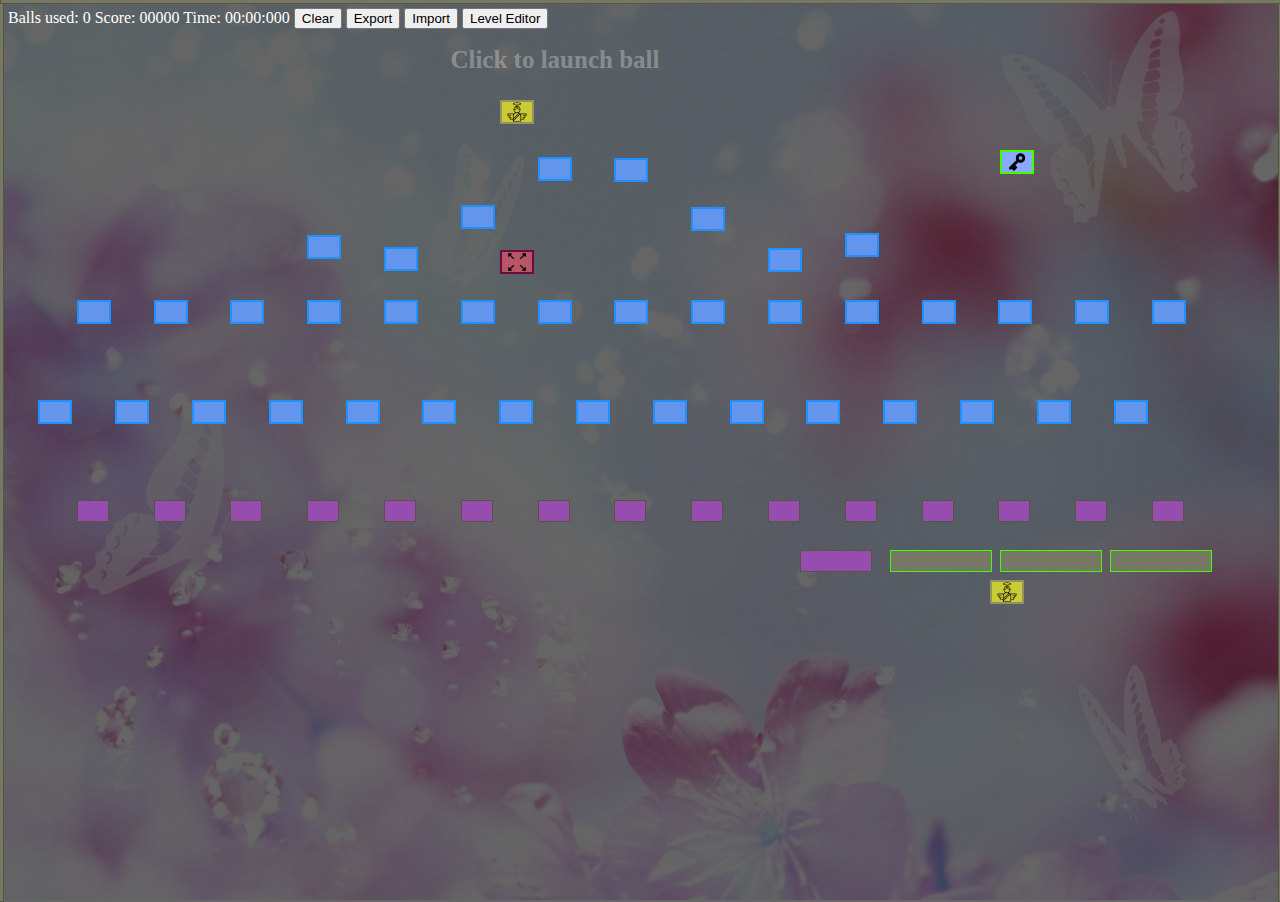
<file: index.html>
<!DOCTYPE html>
<html lang="en">
<head>
    <meta charset="UTF-8">
    <title>My Peggle</title>
    <link rel="stylesheet" href="style.css">
    <script src="https://ajax.googleapis.com/ajax/libs/jquery/3.3.1/jquery.min.js"></script>
</head>
<body>
<div id="anchor"></div>
<!--    <div id="floor"></div>-->

<!--    <label for="balltype">Ball type</label>-->
<!--    <select name="balltype" id="balltype">-->
<!--        <option value="rubber">Rubber</option>-->
<!--        <option value="metal">Metal</option>-->
<!--&lt;!&ndash;        <option value="glass">Glass</option>&ndash;&gt;-->
<!--        <option value="ice">Ice</option>-->
<!--        <option value="slime">Slime</option>-->
<!--        <option value="wall">Wall</option>-->
<!--    </select>-->
    <span>Balls used:</span>
    <span id="ballcounter">0</span>
    <span>Score:</span>
    <span id="score">0</span>
    <span>Time:</span>
    <span id="timer">0</span>

    <button id="reset">Clear</button>
    <button id="export" onclick="exportLevel()">Export</button>
    <button id="import" onclick="importLevel()">Import</button>
    <button id="editor" onclick="window.location.href='editor.html'">Level Editor</button>
    <h1 id="tutorial" class="score">Click to launch ball</h1>

    <!--<label for="bounce">Bounciness</label>-->
    <!--<input type="range" min=0 max=1 step=0.1 id="bounce" value=0.8>-->

    <!--<label for="drag">Drag</label>-->
    <!--<input type="range" min="0" max="10" step="0.1" id="drag">-->


</body>
<script src="classes.js"></script>
<script src="js.js"></script>
</html>
</file>
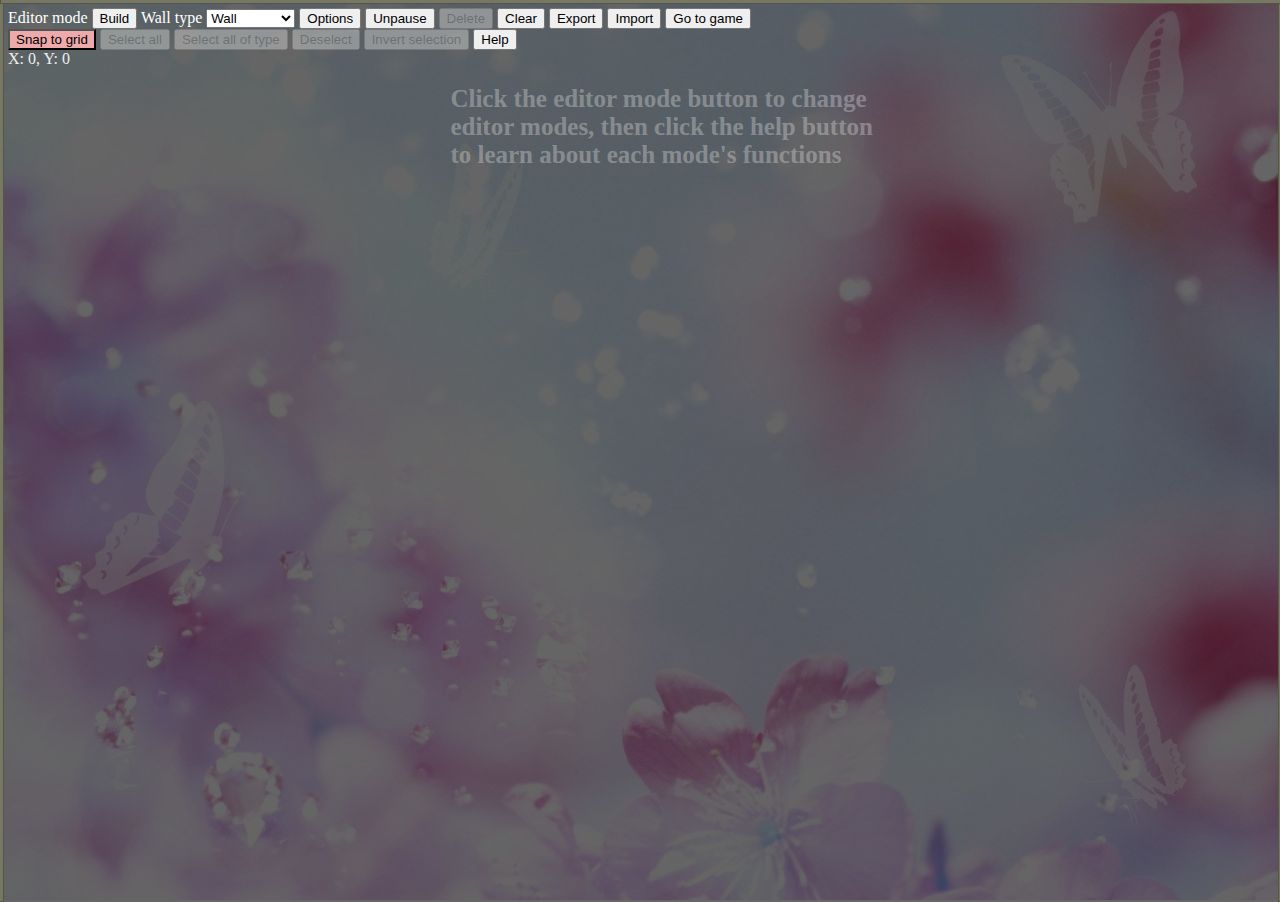
<file: editor.html>
<!DOCTYPE html>
<html lang="en">
<head>
  <meta charset="UTF-8">
  <title>My Peggle Level Editor</title>
  <link rel="stylesheet" href="style.css">
  <script src="https://ajax.googleapis.com/ajax/libs/jquery/3.3.1/jquery.min.js"></script>
</head>
<body>
<div id="anchor"></div>
    <label for="editormode">Editor mode</label>
    <button id="editormode">Build</button>
    <label for="walltype">Wall type</label>
    <select name="walltype" id="walltype">
<!--        <option value="wall">Wall</option>-->
<!--        <option value="peg">Peg</option>-->
<!--        <option value="moving">Moving Peg</option>-->
<!--        <option value="floor">Floor peg</option>-->
<!--        <option value="multi">Multiball</option>-->
<!--        <option value="key">Key Peg</option>-->
    </select>

<dialog id="editormodal"></dialog>

<button id="editoroptions">Options</button>
<button id="pause">Unpause</button>
<button id="delete" disabled>Delete</button>

<button id="reset">Clear</button>
<button id="export" onclick="exportLevel()">Export</button>
<button id="import" onclick="importLevel()">Import</button>
<button id="game" onclick="window.location.href='index.html'">Go to game</button>
<br>
<button id="gridsnap">Snap to grid</button>
<button id="selall" disabled>Select all</button>
<button id="seltype" disabled>Select all of type</button>
<button id="desel" disabled>Deselect</button>
<button id="invertsel" disabled>Invert selection</button>
<button id="openhelp" onclick="$('#helpmodal')[0].showModal()">Help</button>

<div id="coords">X: 0, Y: 0</div>
<h1 id="tutorial" class="score">Click the editor mode button to change <br>editor modes, then click the help button <br>to learn about each mode's functions</h1>
<dialog id="helpmodal"></dialog>


<!--<label for="bounce">Bounciness</label>-->
<!--<input type="range" min=0 max=1 step=0.1 id="bounce" value=0.8>-->

<!--<label for="drag">Drag</label>-->
<!--<input type="range" min="0" max="10" step="0.1" id="drag">-->


</body>
<script src="classes.js"></script>
<script src="editorjs.js"></script>
</html>
</file>
<file: style.css>
body{
    background-color: #111111;
    overflow: hidden;
}

img{
    position: absolute;
    top: 200px;
    left: 500px;
    scale: 50%
}

#floor{
    position: absolute;
    width: 100%;
    height: 100px;
    background-color: gray;
    bottom: 0;
}
.ball{
    position: absolute;
    width: 20px;
    height: 20px;
    /*left: 500px;*/
    background-color: white;
    border-radius: 50%;
    visibility: visible;
}

#arrow{
    position: absolute;
    width: 20px;
    /*height: 100px;*/
    background-color: white;
    border-radius: 10%;
    transform-origin: 50% 0%;
}

label{
    color: white;
    user-select: none;
}

span{
    color: white;
    user-select: none;
}


:root{
    --rot: 50deg;
    --bouncesize: 120%;
    --borderradiussize: 50%;
}

@keyframes explode {
    0%{
        /*opacity: 100%;*/
        transform: scale(1);
    }
    100% {
        /*opacity: 0%;*/
        transform: scale(2);
    }

}

.explode{
    animation: explode 0.25s ease-in 0s 1 normal;
}

@keyframes blinking {
    0%{
        opacity: 100%
    }
    100% {
        opacity: 0%;
    }

}

.blinking{
    animation: blinking 0.1s linear 0s infinite alternate;
}


@keyframes bounce {
    0%{
        transform: translateY(0px) rotateX(0deg);
    }
    50% {
        transform: translateY(-5px) rotateX(var(--rot));
    }
}

.bounce{
    animation: bounce 0.2s ease-in-out 0s 1 normal;
}

.shard{
    /*animation: shard 0.5s ease-in-out 0s 1 normal;*/
    position: absolute;
    width: 0;
    height: 0;
    border-top: 10px solid transparent;
    border-bottom: 10px solid transparent;
    border-left: 10px solid #88aaff;
}

@keyframes float {
    0%{
        transform: translateY(0px);
    }
    100% {
        transform: translateY(-100px);
    }
}

.float{
    animation: float 1s ease-in 0s 1 normal;
}

.scoretext{
    position: absolute;
    font-size: 20px;
    color: white;
    user-select: none;
    opacity: 50%
}

.wall{
    position: absolute;
    background-color: #777766;
    border-radius: 0;
    border: 1px solid #555544;
    text-align: center;
}

@keyframes wallbounce {
    0%{
        border-radius: 0;
    }
    50% {
        border-radius: 50%;
        transform: scale(var(--bouncesize));
    }

}

.bouncingwall{
    animation: wallbounce 0.2s ease-in 0s 1 normal;
}

.bouncewall{
    position: absolute;
    background-color: #974caf;
    text-align: center;
}

.slimewall{
    position: absolute;
    background-color: #5eaf4c;
    text-align: center;
}

#tutorial{
    /*position: absolute;*/
    margin-left: 35%;
    /*margin: auto;*/
    font-size: 25px;
    color: rgba(255, 255, 255, 0.3);
}

.peg{
    position: absolute;
    background-color: cornflowerblue;
    /*border-radius: 50%;*/
    border: 2px solid dodgerblue;
    text-align: center;
}

.multiball{
    position: absolute;

    /*border-radius: 50%;*/
    border: 2px solid #720841;
    background-size: contain;
    background-repeat: no-repeat;
    background-position: center;
    background-image: url("img/split.png");
    background-color: #b65767; /*does not work in oneline*/
    text-align: center;

}

.movingpeg{

}

.floorpeg{
    position: absolute;
    /*border-radius: 50%;*/
    border: 2px solid #94945e;
    background: url("img/angel_save.png"); /*does not work in oneline*/
    background-size: contain;
    background-color: #cbcb35;
    background-repeat: no-repeat;
    background-position: center;
    text-align: center;
}

.keypeg{
    position: absolute;
    /*background-color: #a34cf5;*/
    /*border-radius: 50%;*/
    background-size: contain;
    background-repeat: no-repeat;
    background-position: center;
    background-image: url("img/key.png");
    background-color: #88aaff;
    border: 2px solid #2289e5;
    text-align: center;
}

body{
    background-image: url("img/bg.jpg");
    background-color: #666666;
    background-blend-mode: multiply;
    background-size: cover;
    background-repeat: no-repeat;
    background-position: center;
    background-attachment: fixed;
    overflow: hidden;
}

.selected{
    border: 3px dashed #cbcb35;
}

.ghostwall{
    position: absolute;
    border: 4px dashed #c0c093;
}
</file>
